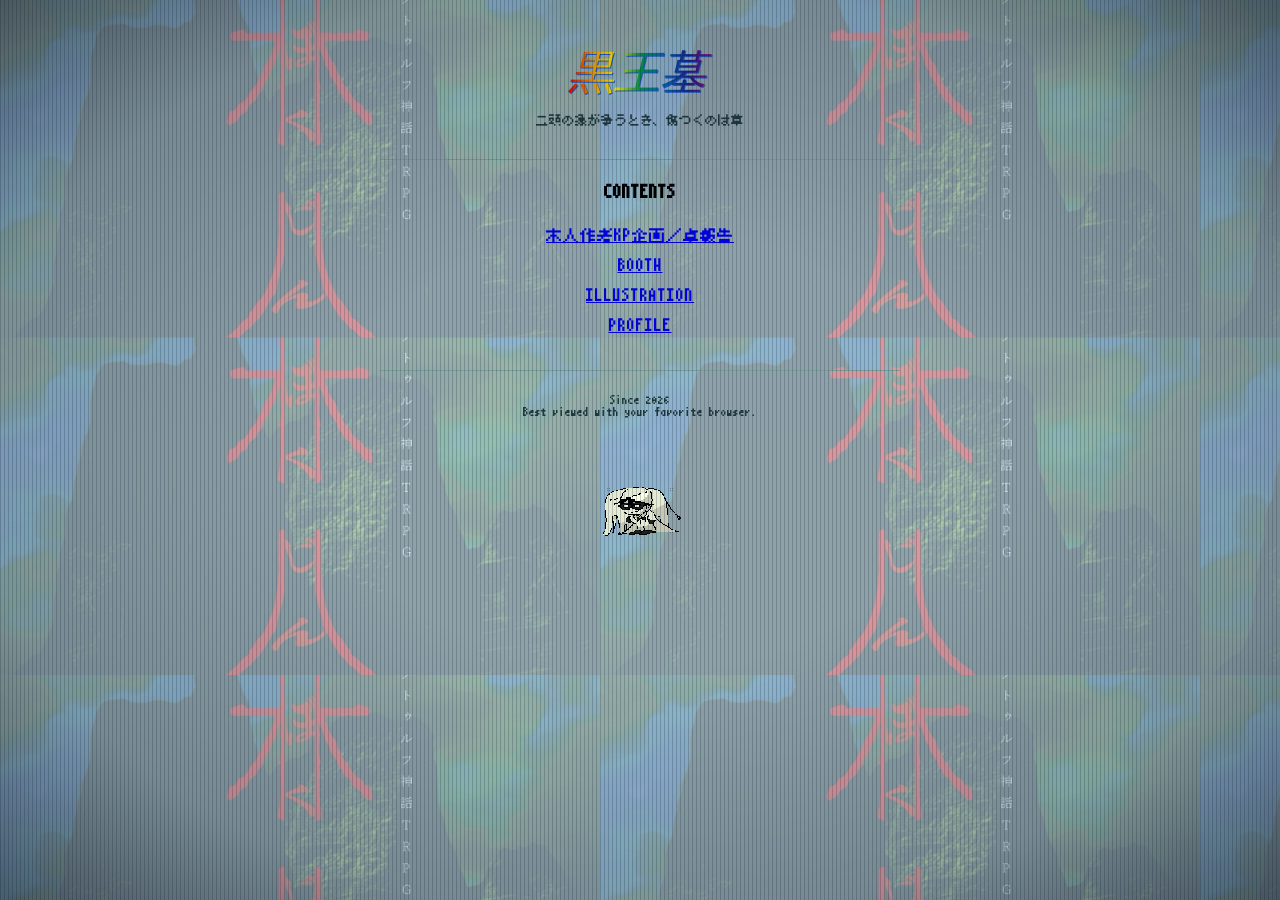
<file: index.html>
<!DOCTYPE html>
<html lang="ja">
<head>
<meta charset="UTF-8">
<meta name="viewport" content="width=device-width, initial-scale=1">
<title>黒王墓</title>
<link rel="stylesheet" href="css/page.css">
<style>
:root {
  color-scheme: light;
}

* {
  box-sizing: border-box;
}

html {
  min-height: 100%;
}

.intro {
  font-size: 13px;
  margin: 0 0 32px;
}

hr {
  border: 0;
  border-top: 1px solid #779d99;
  max-width: 520px;
  margin: 24px auto;
}

h2 {
  color: #000;
  font-size: 18px;
  letter-spacing: 0;
}

nav {
  display: flex;
  flex-direction: column;
  align-items: center;
  gap: 13px;
  margin: 25px auto 35px;
}

a {
  font-size: 17px;
  font-weight: 400;
}

a:hover {
  color: #df284e;
}

footer {
  font-size: 12px;
}
</style>
<link rel="stylesheet" href="css/style.css">
<link rel="stylesheet" href="css/crt.css">
</head>
<body>
<main>
  <h1 class="rainbow-title">黒王墓</h1>
  <p class="intro">二頭の象が争うとき、傷つくのは草</p>
  <hr>
  <h2>CONTENTS</h2>
  <nav aria-label="コンテンツ">
    <a href="session-log.html">木人作者KP企画／卓報告</a>
    <a href="https://tuxedo.booth.pm/" target="_blank" rel="noopener noreferrer">BOOTH</a>
    <a href="https://www.foriio.com/narmer" target="_blank" rel="noopener noreferrer">ILLUSTRATION</a>
    <a href="profile.html">PROFILE</a> 
  </nav>
  <hr>
  <footer>Since 2026<br>Best viewed with your favorite browser.</footer>
  <div class="footer-icon">
  <img src="images/icon_dot.png" alt="KP駒">
  </div>
</main>
</body>
</html>
</file>
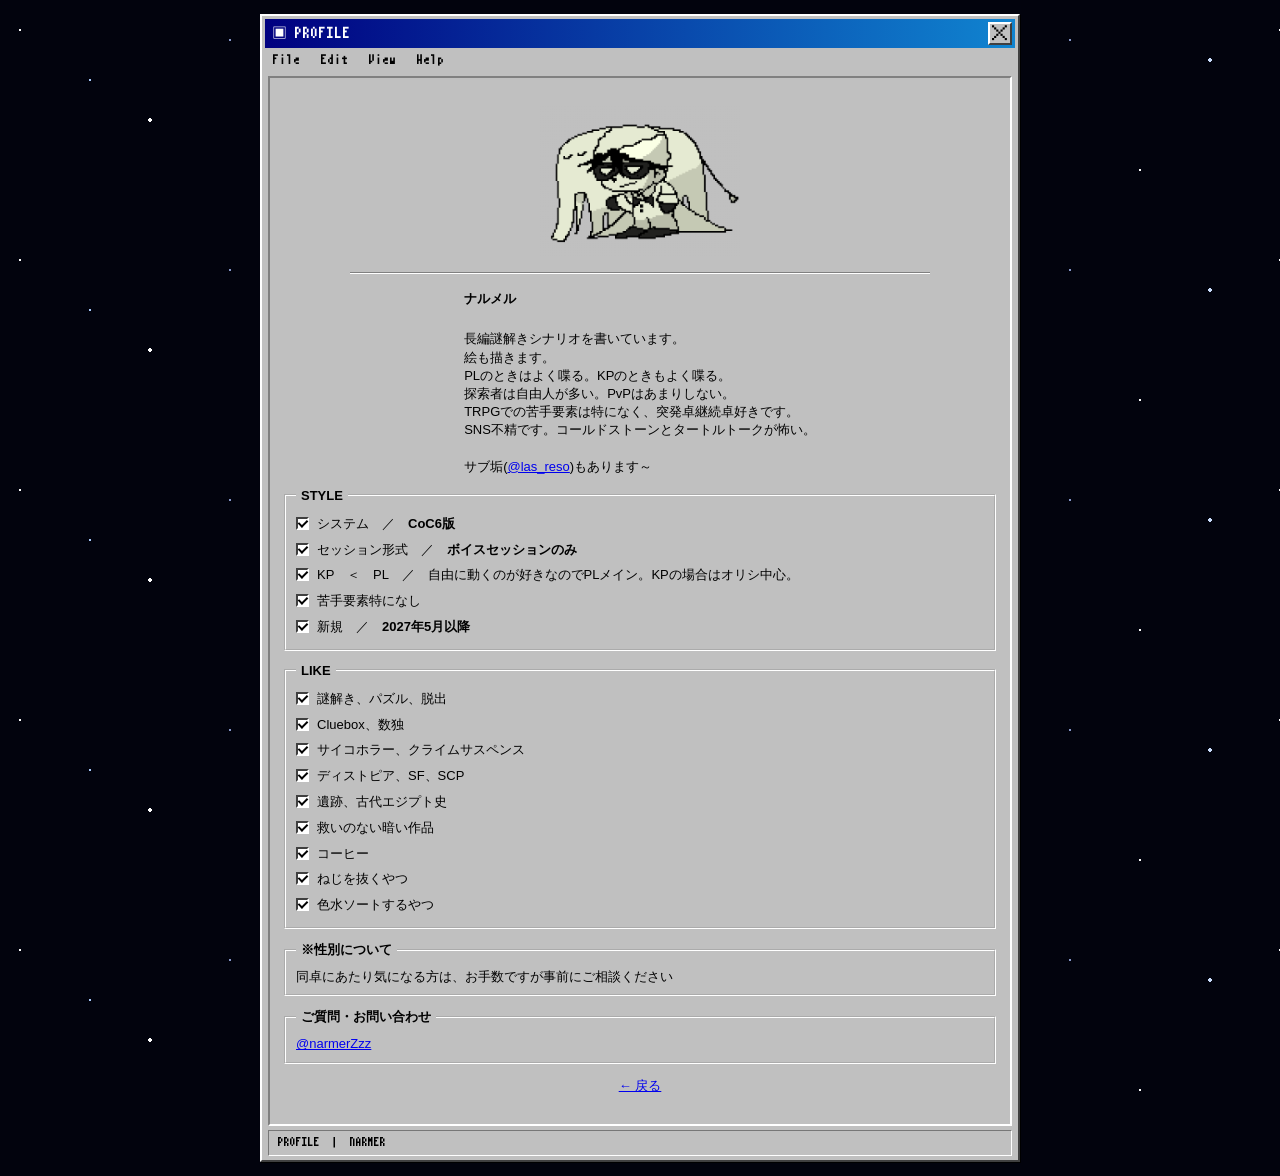
<file: profile.html>
<!DOCTYPE html>
<html lang="ja">
<head>
<meta charset="UTF-8">
<meta name="viewport" content="width=device-width,initial-scale=1">
<title>PROFILE</title>
<link rel="stylesheet" href="css/window.css">
<style>
/* Profile icon */
.profile-icon {
  display: block;
  width: 200px;
  max-width: 100%;
  height: auto;
  margin: 12px auto;
}

/* Divider */
.profile-divider {
  max-width: 580px;
  border: 0;
  border-top: 1px solid #808080;
  border-bottom: 1px solid #fff;
  margin: 16px auto;
}

/* Introduction */
.profile-intro {
  width: fit-content;
  max-width: 100%;
  margin: 0 auto;
  text-align: left;
}

.profile-intro p {
  white-space: pre-line;
  line-height: 1.4;
  margin: 4px 0;
}

/* Group box */
.profile-group {
  min-width: 0;
  border: 2px groove #fff;
  margin: 12px 0;
  padding: 6px 10px;
  text-align: left;
}

.profile-group legend {
  padding: 0 5px;
  font-weight: bold;
}

.profile-group p {
  margin: 0;
  line-height: 1.8;
  white-space: pre-wrap;
  overflow-wrap: anywhere;
}

/* Checklist */
.profile-checklist {
  list-style: none;
  margin: 0;
  padding: 0;
  text-align: left;
}

.profile-checklist li {
  position: relative;
  padding-left: 21px;
  margin: 5px 0;
  line-height: 1.6;
  overflow-wrap: anywhere;
}

/* Checkbox */
.profile-checklist li::before {
  content: "";
  position: absolute;
  left: 0;
  top: 3px;
  width: 13px;
  height: 13px;
  box-sizing: border-box;
  background: #fff;
  border: 2px solid;
  border-color: #404040 #fff #fff #404040;
}

/* Check mark */
.profile-checklist li::after {
  content: "";
  position: absolute;
  left: 4px;
  top: 4px;
  width: 4px;
  height: 7px;
  border: solid #000;
  border-width: 0 2px 2px 0;
  transform: rotate(45deg);
}
</style>

<link rel="stylesheet" href="css/style.css">
</head>

<body>

<section class="window" id="window" aria-label="プロフィールのウィンドウ">

  <div class="titlebar">
    <span>▣ PROFILE</span>
    <button class="close" type="button" id="close"
      aria-label="ウィンドウを閉じる">×</button>
  </div>

  <div class="menu">File　 Edit　 View　 Help</div>

  <main class="content">

    <img class="profile-icon"
      src="images/icon_dot.png"
      alt="プロフィール画像">

    <hr class="profile-divider">

    <div class="profile-intro">
      <p><b>ナルメル</b></p>
      <p>
        長編謎解きシナリオを書いています。
        絵も描きます。
        PLのときはよく喋る。KPのときもよく喋る。
        探索者は自由人が多い。PvPはあまりしない。
        TRPGでの苦手要素は特になく、突発卓継続卓好きです。
        SNS不精です。コールドストーンとタートルトークが怖い。

        サブ垢(<a href="https://x.com/las_reso">@las_reso</a>)もあります～
      </p>
    </div>

    <fieldset class="profile-group">
      <legend>STYLE</legend>
      <ul class="profile-checklist">
        <li>システム　／　<b>CoC6版</b></li>
        <li>セッション形式　／　<b>ボイスセッションのみ</b></li>
        <li>KP　＜　PL　／　自由に動くのが好きなのでPLメイン。KPの場合はオリシ中心。</li>
        <li>苦手要素特になし</li>
        <li>新規　／　<b>2027年5月以降</b></li>
      </ul>
    </fieldset>
    <fieldset class="profile-group">
      <legend>LIKE</legend>
      <ul class="profile-checklist">
        <li>謎解き、パズル、脱出</li>
        <li>Cluebox、数独</li>
        <li>サイコホラー、クライムサスペンス</li>
        <li>ディストピア、SF、SCP</li>
        <li>遺跡、古代エジプト史</li>
        <li>救いのない暗い作品</li>
        <li>コーヒー</li>
        <li>ねじを抜くやつ</li>
        <li>色水ソートするやつ</li>
      </ul>
    </fieldset>
    <fieldset class="profile-group">
      <legend>※性別について</legend>
      <p>同卓にあたり気になる方は、お手数ですが事前にご相談ください</p>
    </fieldset>
    <fieldset class="profile-group">
      <legend>ご質問・お問い合わせ</legend>
      <p><a href="https://x.com/narmerZzz">@narmerZzz</a></p>
    </fieldset>
    <p><a href="index.html">← 戻る</a></p>

  </main>

  <div class="status">PROFILE　|　NARMER</div>

</section>

<div id="closed" class="closed hidden">
  <p>プロフィールを閉じました。</p>
  <button id="reopen" class="winbutton" type="button">
    ウィンドウを開く
  </button>
  <p><a href="index.html">← 戻る</a></p>
</div>
<script src="js/window.js"></script>
</body>
</html>
</file>
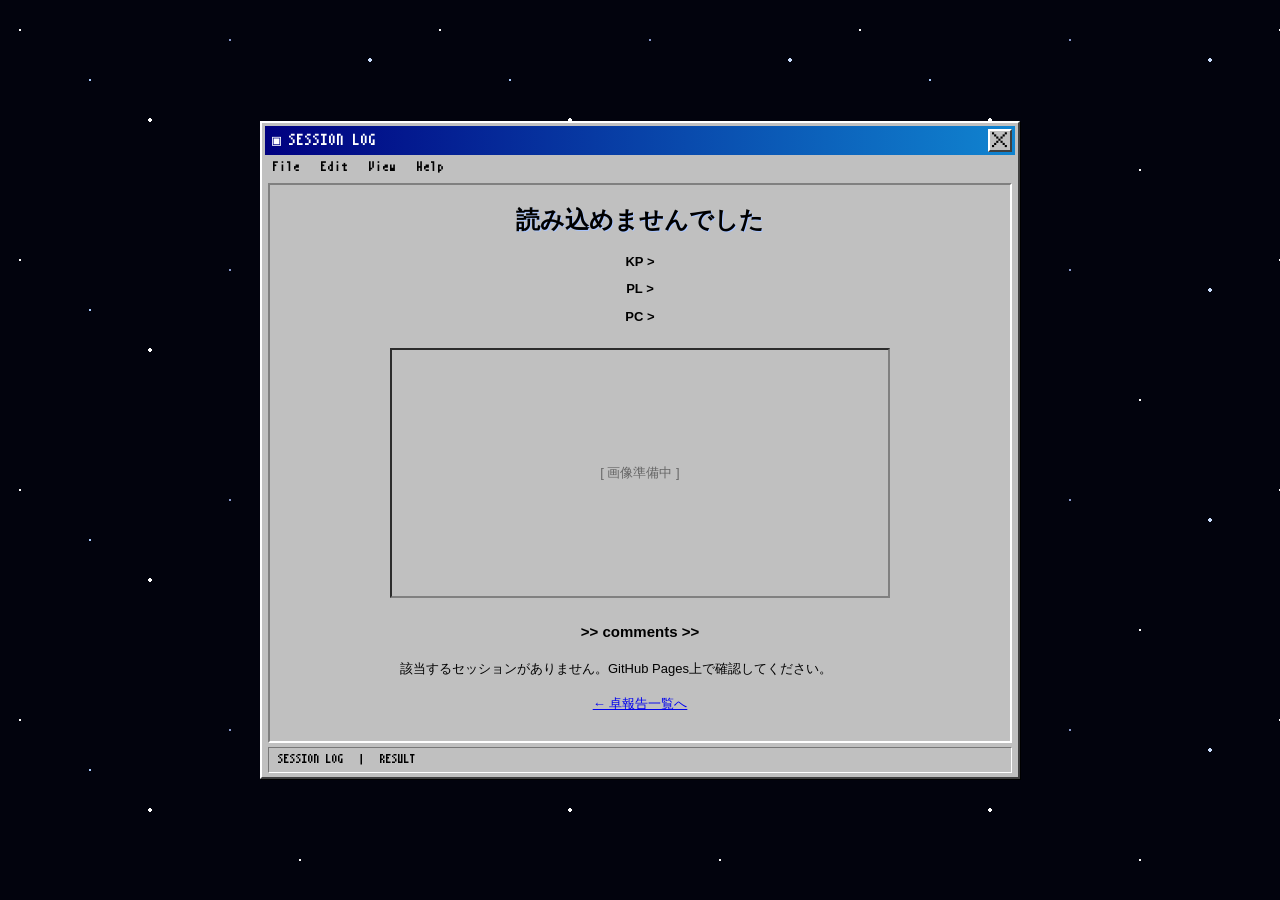
<file: session-detail.html>
<!DOCTYPE html>
<html lang="ja">

<head>
  <meta charset="UTF-8">
  <meta name="viewport" content="width=device-width,initial-scale=1">
  <title>卓報告</title>
  <link rel="stylesheet" href="css/window.css">
  <style>
  /* Scenario title */
  .content h1 {
    font-size: clamp(18px, 3vw, 24px);
    margin: 3px 0 16px;
    color: #000;
    font-style: normal;
    font-weight: bold;
  }

  /* Result */
  .result {
    font-weight: bold;
  }

  /* Screenshot */
  .screenshot {
    display: block;
    max-width: 100%;
    width: min(530px, 100%);
    height: auto;
    margin: 18px auto 12px;
    border: 1px solid #555;
  }

  .image-placeholder {
    width: 100%;
    max-width: 500px;
    min-height: 250px;
    margin: 20px auto;
    background: #c0c0c0;
    border: 2px inset #808080;
    display: flex;
    align-items: center;
    justify-content: center;
    color: #666;
  }

  /* Review */
  .review {
    max-width: 580px;
    margin: 12px auto 0;
    line-height: 1.8;
    overflow-wrap: anywhere;
  }

  .review h2 {
    font-size: 15px;
    margin: 14px 0 5px;
  }

  .review p {
    white-space: pre-wrap;
  }

  .review #comment {
    text-align: left;
    max-width: 480px;
    margin: 12px auto;
    line-height: 1.9;
  }
  </style>
  <link rel="stylesheet" href="css/style.css">
</head>

<body>
  <section class="window" id="window" aria-label="セッションログのウィンドウ">
    <div class="titlebar"><span>▣ SESSION LOG</span><button class="close" type="button" id="close"
        aria-label="ウィンドウを閉じる">×</button></div>
    <div class="menu">File　 Edit　 View　 Help</div>
    <main class="content">
      <h1 id="scenario-title">読み込み中...</h1>
      <p><span id="date"></span></p>
      <p><b>KP &gt; </b><span id="kp"></span></p>
      <p><b>PL &gt; </b><span id="pl"></span></p>
      <p><b>PC &gt; </b><span id="pc"></span></p>
      <p class="result"><span id="result"></span></p>
      <div id="image-placeholder" class="image-placeholder">[ 画像準備中 ]</div>
      <img class="screenshot hidden" id="screenshot" alt="セッションのスクリーンショット">
      <section class="review">
        <h2>&gt;&gt; comments &gt;&gt;</h2>
        <p id="comment"></p>
        <p id="fuse-wrap" class="hidden">
          <a id="fuse-link" href="#" target="_blank" rel="noopener noreferrer">ふせったー　※ネタバレあり※</a>
        </p>
      </section>
      <p><a href="session-log.html">← 卓報告一覧へ</a></p>
    </main>
    <div class="status">SESSION LOG　｜　RESULT</div>
  </section>
  <div id="closed" class="closed hidden">
    <p>卓報告を閉じました。</p><button id="reopen" class="winbutton" type="button">ウィンドウを開く</button>
    <p><a href="session-log.html">← 卓報告一覧へ</a></p>
  </div>
  <script>
    (async () => {
      const id = new URLSearchParams(location.search).get('id');
      const title = document.getElementById('scenario-title');
      try {
        const response = await fetch('./sessions.json');
        if (!response.ok) throw new Error('HTTP ' + response.status);
        const sessions = await response.json();
        const session = sessions.find(item => item.id === id);
        if (!session) throw new Error('該当するセッションがありません');
        document.title = session.title + ' - セッションログ';
        title.textContent = `◤ ${session.title} ◢`;
        document.getElementById('date').textContent = session.date.replaceAll('-', '/');
        document.getElementById('kp').textContent = session.kp;
        document.getElementById('pl').textContent = (session.pl || []).join('／');
        document.getElementById('pc').textContent = (session.pc || []).join('／');
        document.getElementById('result').textContent = session.result;
        document.getElementById('comment').textContent = session.comment || '';
        const fuseWrap = document.getElementById('fuse-wrap');
        const fuseLink = document.getElementById('fuse-link');

        if (session.fuse) {
          try {
            const url = new URL(session.fuse);

            if (
              url.protocol === 'https:' &&
              [
                'fusetter.com',
                'www.fusetter.com',
                'fse.tw'
              ].includes(url.hostname)
            ) {
              fuseLink.href = url.href;
              fuseWrap.classList.remove('hidden');
            }
          } catch (error) {
            console.warn('ふせったーのURLが不正です', error);
          }
        }

        if (session.image) {
          const img = document.getElementById('screenshot');
          img.onload = () => { img.classList.remove('hidden'); document.getElementById('image-placeholder').classList.add('hidden') };
          img.src = session.image;
        }
      } catch (error) {
        title.textContent = '読み込めませんでした';
        document.getElementById('comment').textContent = error.message + '。GitHub Pages上で確認してください。';
      }
    })();
  </script>
  <script src="js/window.js"></script>
</body>
</html>
</file>
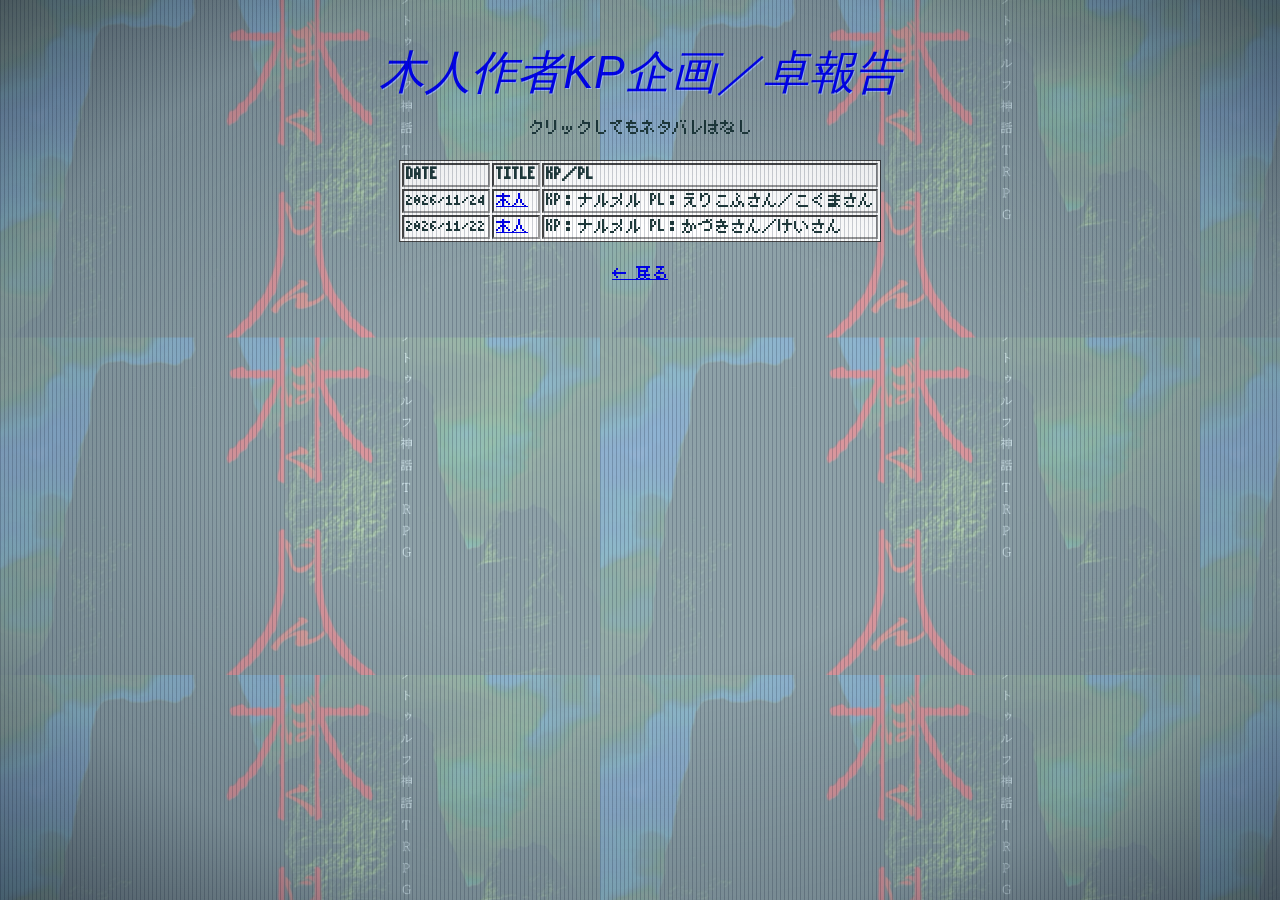
<file: session-log.html>
<!DOCTYPE html>
<html lang="ja">
<head>
<meta charset="UTF-8">
<meta name="viewport" content="width=device-width, initial-scale=1">
<title>木人作者KP企画／卓報告</title>
<link rel="stylesheet" href="css/style.css">
<link rel="stylesheet" href="css/crt.css">
<link rel="stylesheet" href="css/page.css">
<style>
.table-wrap {
  max-width: 100%;
  overflow-x: auto;
  margin: 24px auto;
}

table {
  margin: 0 auto;
  border: 1px solid #444;
  border-spacing: 2px;
  background: #fff;
}

th,
td {
  border: 2px inset #999;
  padding: 0 2px;
  background: #fff;
  text-align: left;
  line-height: 1.25;
  vertical-align: middle;
  white-space: nowrap;
}

th {
  font-weight: bold;
} 
</style>
</head>
<body>
<main>
<h1>木人作者KP企画／卓報告</h1>
<p>クリックしてもネタバレはなし</p>
<div class="table-wrap">
<table aria-label="セッションログ一覧">
<thead><tr><th>DATE</th><th>TITLE</th><th>KP／PL</th></tr></thead>
<tbody id="session-rows"><tr><td colspan="3">読み込み中...</td></tr>
</tbody></table>
</div>
<p><a href="index.html">← 戻る</a></p>
<script>
(async () => {
  const tbody = document.getElementById('session-rows');
  try {
    const response = await fetch('./sessions.json');
    if (!response.ok) throw new Error('HTTP ' + response.status);
    const sessions = await response.json();
    if (!Array.isArray(sessions)) throw new Error('JSONは配列にしてください');
    tbody.replaceChildren();
    const isLocal = ['localhost', '127.0.0.1']
          .includes(location.hostname);
    for (const session of [...sessions].sort((a,b) => b.date.localeCompare(a.date))) {
      const tr = document.createElement('tr');
      const date = document.createElement('td');
      date.textContent = session.date.replaceAll('-', '/');
      const title = document.createElement('td');
      const link = document.createElement('a');
      const url = isLocal
          ? `session-detail.html?id=${encodeURIComponent(session.id)}`
          : `sessions/${encodeURIComponent(session.id)}.html`;
      link.href = url;      
      link.textContent = session.title;
      title.append(link);
      const members = document.createElement('td');
      members.textContent = 'KP：' + session.kp + '  PL：' + (session.pl || []).join('／');
      tr.append(date, title, members);
      tbody.append(tr);
    }
    if (!sessions.length) tbody.innerHTML = '<tr><td colspan="3">まだ記録がありません</td></tr>';
  } catch (error) {
    tbody.replaceChildren();
    const tr = document.createElement('tr');
    const td = document.createElement('td');
    td.colSpan = 3;
    td.textContent = '読み込めませんでした。GitHub Pages上で確認してください。 (' + error.message + ')';
    tr.append(td); tbody.append(tr);
  }
})();
</script>
</main>
</body>
</html>
</file>
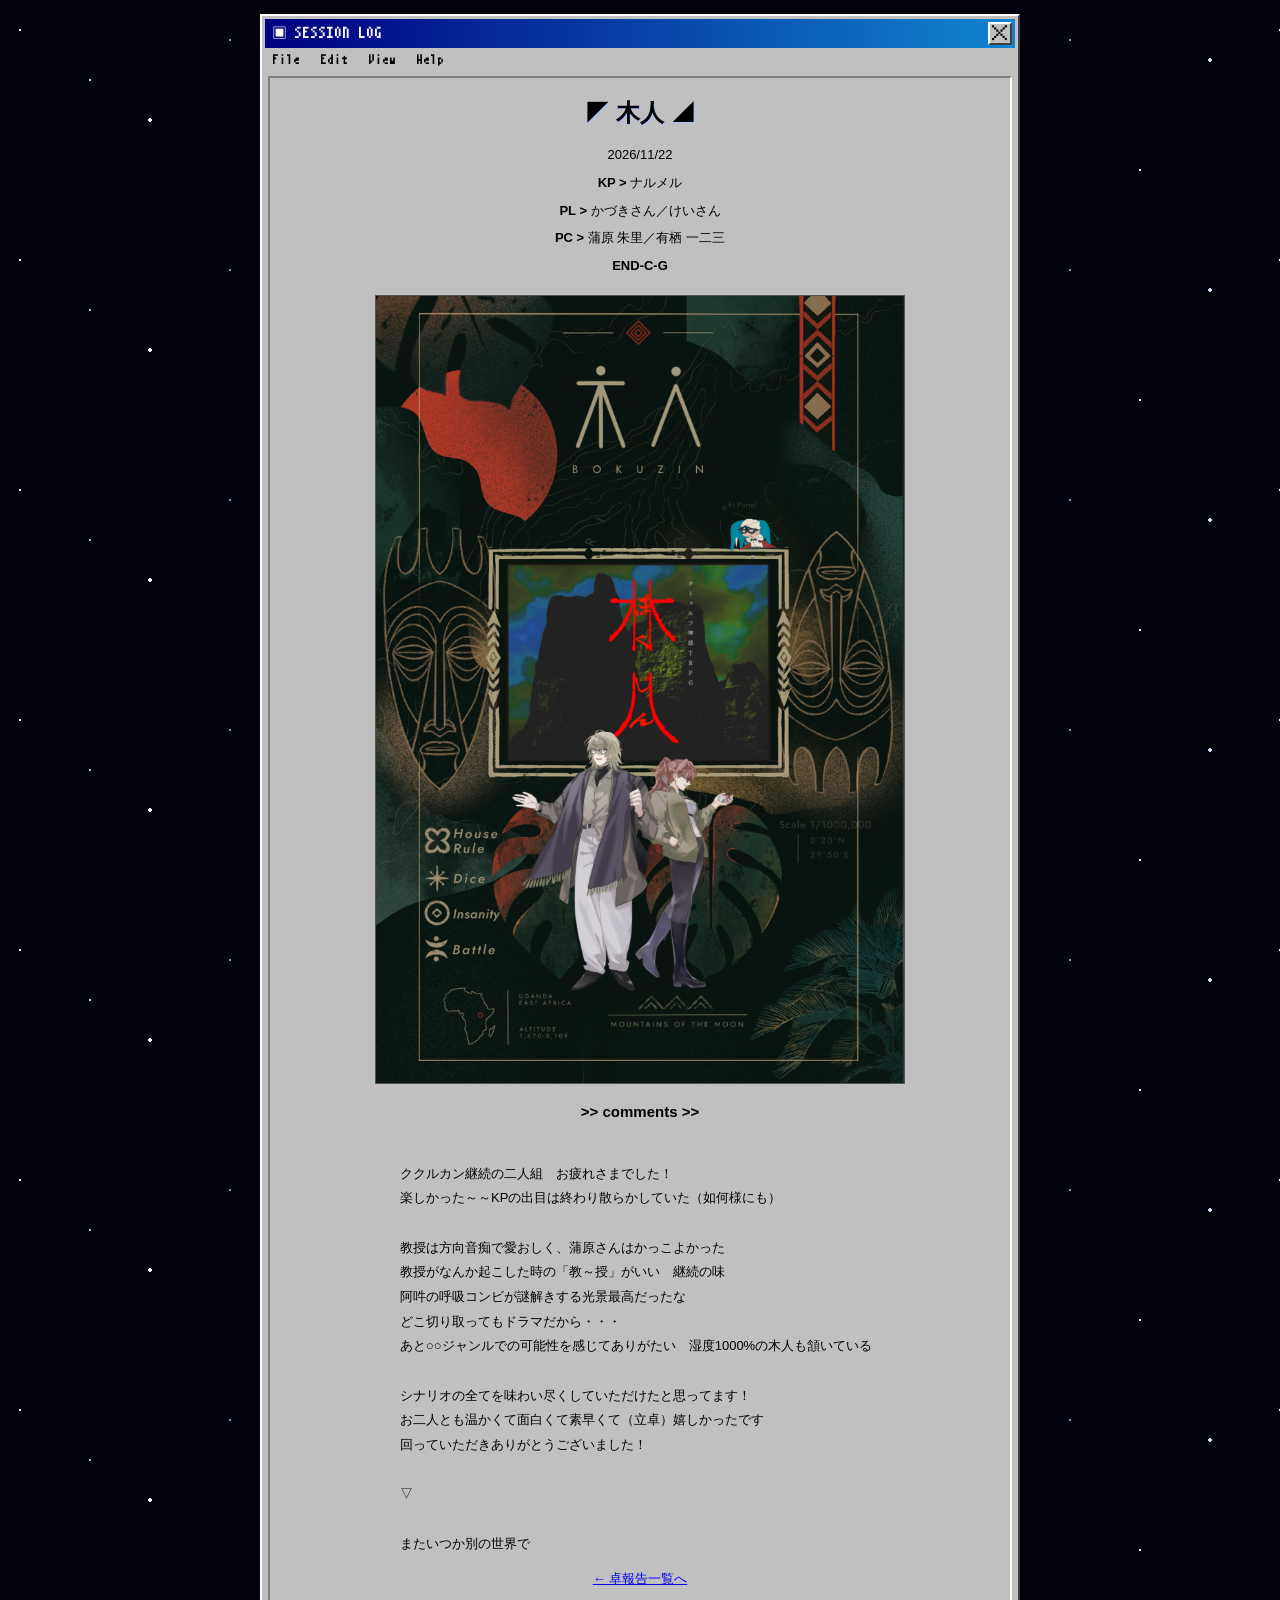
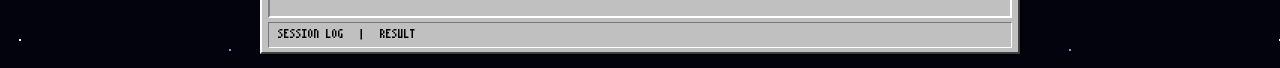
<file: sessions/session001.html>
<!DOCTYPE html>
<html lang="ja">

<head>

<base href="https://narmerzzz.github.io/blackpyramid/">
<meta property="og:type" content="article">
<meta property="og:title" content="木人">
<meta property="og:description" content="TRPG SESSION LOG">
<meta property="og:url" content="https://narmerzzz.github.io/blackpyramid/sessions/session001.html">
<meta property="og:image" content="https://narmerzzz.github.io/blackpyramid/images/20261122_kadukikei.png">
<meta name="twitter:image" content="https://narmerzzz.github.io/blackpyramid/images/20261122_kadukikei.png">
<meta name="twitter:card" content="summary_large_image">

  <meta charset="UTF-8">
  <meta name="viewport" content="width=device-width,initial-scale=1">
  <title>卓報告</title>
  <link rel="stylesheet" href="css/window.css">
  <style>
  /* Scenario title */
  .content h1 {
    font-size: clamp(18px, 3vw, 24px);
    margin: 3px 0 16px;
    color: #000;
    font-style: normal;
    font-weight: bold;
  }

  /* Result */
  .result {
    font-weight: bold;
  }

  /* Screenshot */
  .screenshot {
    display: block;
    max-width: 100%;
    width: min(530px, 100%);
    height: auto;
    margin: 18px auto 12px;
    border: 1px solid #555;
  }

  .image-placeholder {
    width: 100%;
    max-width: 500px;
    min-height: 250px;
    margin: 20px auto;
    background: #c0c0c0;
    border: 2px inset #808080;
    display: flex;
    align-items: center;
    justify-content: center;
    color: #666;
  }

  /* Review */
  .review {
    max-width: 580px;
    margin: 12px auto 0;
    line-height: 1.8;
    overflow-wrap: anywhere;
  }

  .review h2 {
    font-size: 15px;
    margin: 14px 0 5px;
  }

  .review p {
    white-space: pre-wrap;
  }

  .review #comment {
    text-align: left;
    max-width: 480px;
    margin: 12px auto;
    line-height: 1.9;
  }
  </style>
  <link rel="stylesheet" href="css/style.css">
</head>

<body>
  <section class="window" id="window" aria-label="セッションログのウィンドウ">
    <div class="titlebar"><span>▣ SESSION LOG</span><button class="close" type="button" id="close"
        aria-label="ウィンドウを閉じる">×</button></div>
    <div class="menu">File　 Edit　 View　 Help</div>
    <main class="content">
      <h1 id="scenario-title">読み込み中...</h1>
      <p><span id="date"></span></p>
      <p><b>KP &gt; </b><span id="kp"></span></p>
      <p><b>PL &gt; </b><span id="pl"></span></p>
      <p><b>PC &gt; </b><span id="pc"></span></p>
      <p class="result"><span id="result"></span></p>
      <div id="image-placeholder" class="image-placeholder">[ 画像準備中 ]</div>
      <img class="screenshot hidden" id="screenshot" alt="セッションのスクリーンショット">
      <section class="review">
        <h2>&gt;&gt; comments &gt;&gt;</h2>
        <p id="comment"></p>
        <p id="fuse-wrap" class="hidden">
          <a id="fuse-link" href="#" target="_blank" rel="noopener noreferrer">ふせったー　※ネタバレあり※</a>
        </p>
      </section>
      <p><a href="session-log.html">← 卓報告一覧へ</a></p>
    </main>
    <div class="status">SESSION LOG　｜　RESULT</div>
  </section>
  <div id="closed" class="closed hidden">
    <p>卓報告を閉じました。</p><button id="reopen" class="winbutton" type="button">ウィンドウを開く</button>
    <p><a href="session-log.html">← 卓報告一覧へ</a></p>
  </div>
  <script>
    (async () => {
      const id = "session001";
      const title = document.getElementById('scenario-title');
      try {
        const response = await fetch('./sessions.json');
        if (!response.ok) throw new Error('HTTP ' + response.status);
        const sessions = await response.json();
        const session = sessions.find(item => item.id === id);
        if (!session) throw new Error('該当するセッションがありません');
        document.title = session.title + ' - セッションログ';
        title.textContent = `◤ ${session.title} ◢`;
        document.getElementById('date').textContent = session.date.replaceAll('-', '/');
        document.getElementById('kp').textContent = session.kp;
        document.getElementById('pl').textContent = (session.pl || []).join('／');
        document.getElementById('pc').textContent = (session.pc || []).join('／');
        document.getElementById('result').textContent = session.result;
        document.getElementById('comment').textContent = session.comment || '';
        const fuseWrap = document.getElementById('fuse-wrap');
        const fuseLink = document.getElementById('fuse-link');

        if (session.fuse) {
          try {
            const url = new URL(session.fuse);

            if (
              url.protocol === 'https:' &&
              [
                'fusetter.com',
                'www.fusetter.com',
                'fse.tw'
              ].includes(url.hostname)
            ) {
              fuseLink.href = url.href;
              fuseWrap.classList.remove('hidden');
            }
          } catch (error) {
            console.warn('ふせったーのURLが不正です', error);
          }
        }

        if (session.image) {
          const img = document.getElementById('screenshot');
          img.onload = () => { img.classList.remove('hidden'); document.getElementById('image-placeholder').classList.add('hidden') };
          img.src = session.image;
        }
      } catch (error) {
        title.textContent = '読み込めませんでした';
        document.getElementById('comment').textContent = error.message + '。GitHub Pages上で確認してください。';
      }
    })();
  </script>
  <script src="js/window.js"></script>
</body>
</html>
</file>
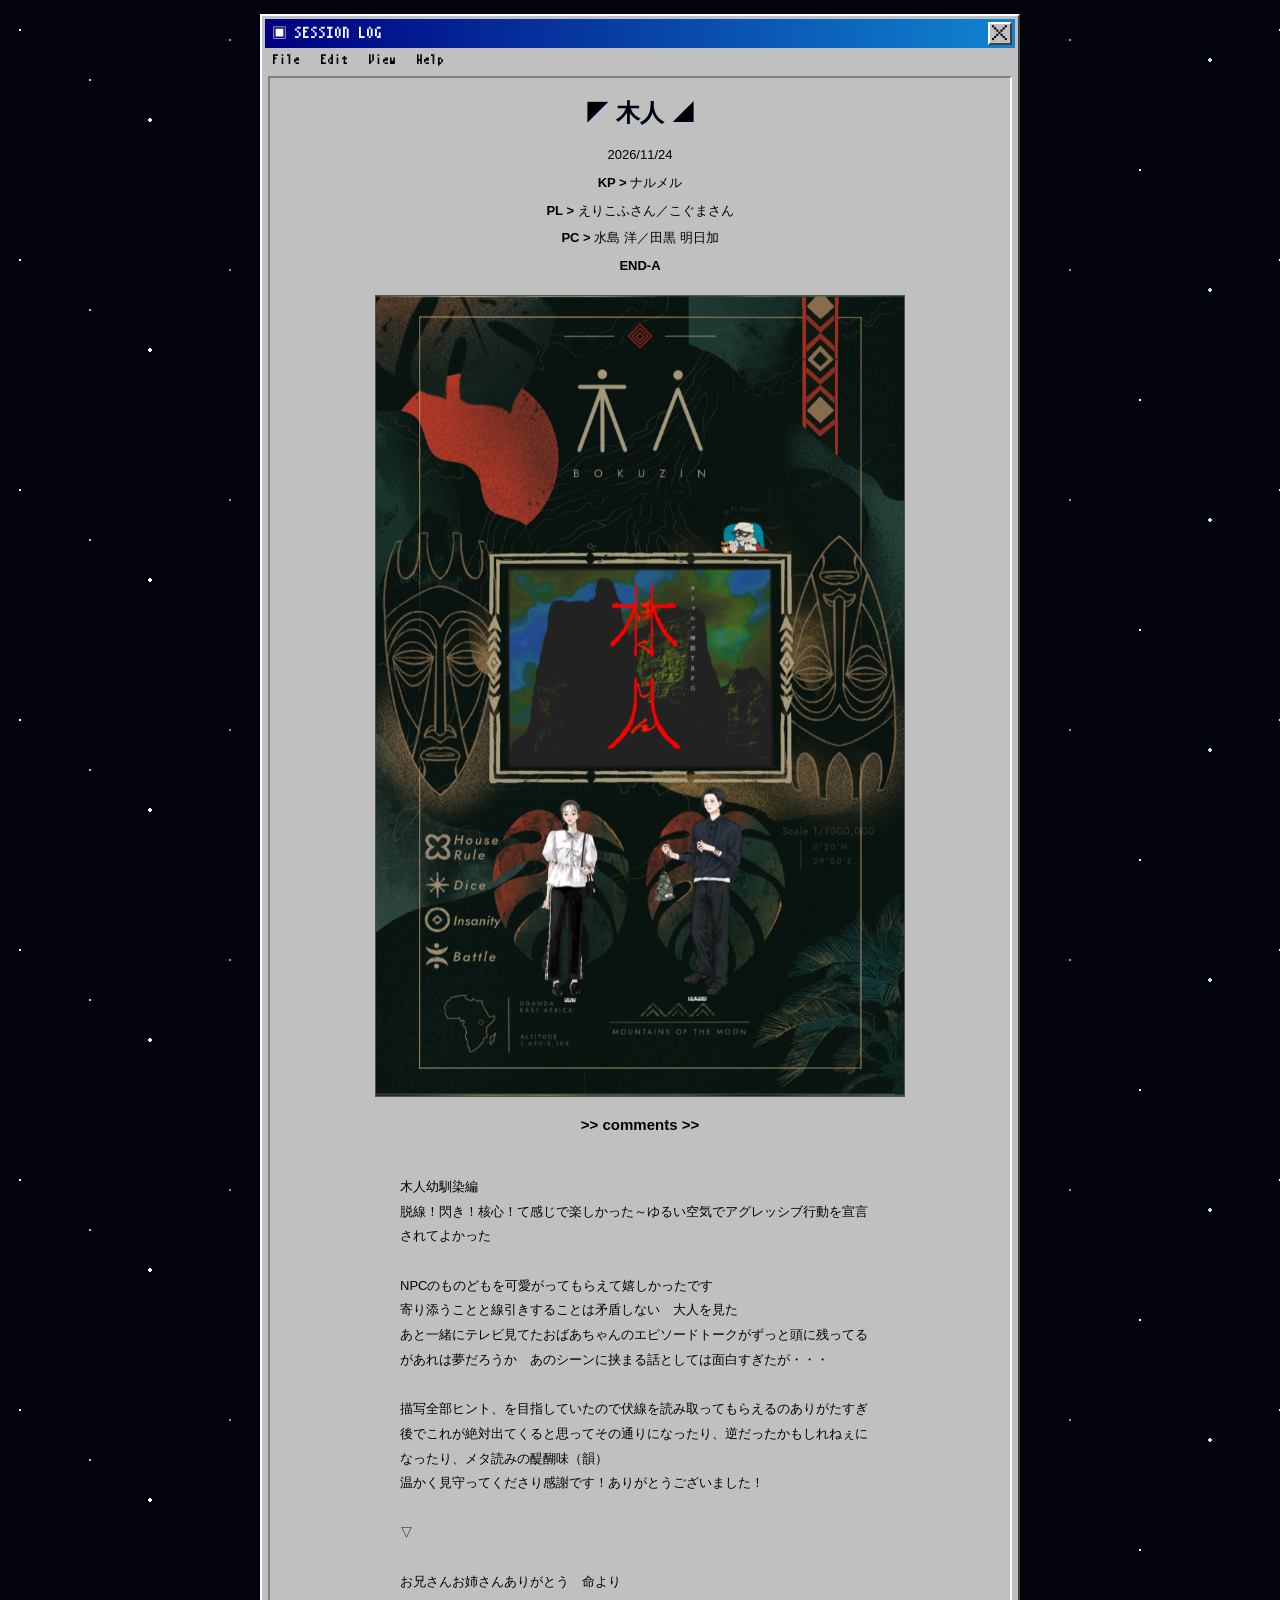
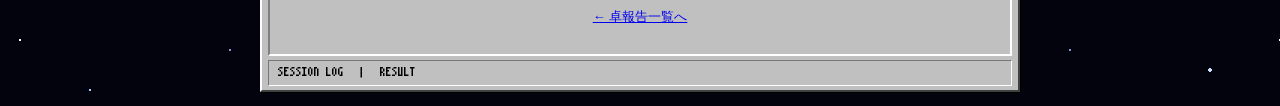
<file: sessions/session002.html>
<!DOCTYPE html>
<html lang="ja">

<head>

<base href="https://narmerzzz.github.io/blackpyramid/">
<meta property="og:type" content="article">
<meta property="og:title" content="木人">
<meta property="og:description" content="TRPG SESSION LOG">
<meta property="og:url" content="https://narmerzzz.github.io/blackpyramid/sessions/session002.html">
<meta property="og:image" content="https://narmerzzz.github.io/blackpyramid/images/20261124_erikohukoguma.png">
<meta name="twitter:image" content="https://narmerzzz.github.io/blackpyramid/images/20261124_erikohukoguma.png">
<meta name="twitter:card" content="summary_large_image">

  <meta charset="UTF-8">
  <meta name="viewport" content="width=device-width,initial-scale=1">
  <title>卓報告</title>
  <link rel="stylesheet" href="css/window.css">
  <style>
  /* Scenario title */
  .content h1 {
    font-size: clamp(18px, 3vw, 24px);
    margin: 3px 0 16px;
    color: #000;
    font-style: normal;
    font-weight: bold;
  }

  /* Result */
  .result {
    font-weight: bold;
  }

  /* Screenshot */
  .screenshot {
    display: block;
    max-width: 100%;
    width: min(530px, 100%);
    height: auto;
    margin: 18px auto 12px;
    border: 1px solid #555;
  }

  .image-placeholder {
    width: 100%;
    max-width: 500px;
    min-height: 250px;
    margin: 20px auto;
    background: #c0c0c0;
    border: 2px inset #808080;
    display: flex;
    align-items: center;
    justify-content: center;
    color: #666;
  }

  /* Review */
  .review {
    max-width: 580px;
    margin: 12px auto 0;
    line-height: 1.8;
    overflow-wrap: anywhere;
  }

  .review h2 {
    font-size: 15px;
    margin: 14px 0 5px;
  }

  .review p {
    white-space: pre-wrap;
  }

  .review #comment {
    text-align: left;
    max-width: 480px;
    margin: 12px auto;
    line-height: 1.9;
  }
  </style>
  <link rel="stylesheet" href="css/style.css">
</head>

<body>
  <section class="window" id="window" aria-label="セッションログのウィンドウ">
    <div class="titlebar"><span>▣ SESSION LOG</span><button class="close" type="button" id="close"
        aria-label="ウィンドウを閉じる">×</button></div>
    <div class="menu">File　 Edit　 View　 Help</div>
    <main class="content">
      <h1 id="scenario-title">読み込み中...</h1>
      <p><span id="date"></span></p>
      <p><b>KP &gt; </b><span id="kp"></span></p>
      <p><b>PL &gt; </b><span id="pl"></span></p>
      <p><b>PC &gt; </b><span id="pc"></span></p>
      <p class="result"><span id="result"></span></p>
      <div id="image-placeholder" class="image-placeholder">[ 画像準備中 ]</div>
      <img class="screenshot hidden" id="screenshot" alt="セッションのスクリーンショット">
      <section class="review">
        <h2>&gt;&gt; comments &gt;&gt;</h2>
        <p id="comment"></p>
        <p id="fuse-wrap" class="hidden">
          <a id="fuse-link" href="#" target="_blank" rel="noopener noreferrer">ふせったー　※ネタバレあり※</a>
        </p>
      </section>
      <p><a href="session-log.html">← 卓報告一覧へ</a></p>
    </main>
    <div class="status">SESSION LOG　｜　RESULT</div>
  </section>
  <div id="closed" class="closed hidden">
    <p>卓報告を閉じました。</p><button id="reopen" class="winbutton" type="button">ウィンドウを開く</button>
    <p><a href="session-log.html">← 卓報告一覧へ</a></p>
  </div>
  <script>
    (async () => {
      const id = "session002";
      const title = document.getElementById('scenario-title');
      try {
        const response = await fetch('./sessions.json');
        if (!response.ok) throw new Error('HTTP ' + response.status);
        const sessions = await response.json();
        const session = sessions.find(item => item.id === id);
        if (!session) throw new Error('該当するセッションがありません');
        document.title = session.title + ' - セッションログ';
        title.textContent = `◤ ${session.title} ◢`;
        document.getElementById('date').textContent = session.date.replaceAll('-', '/');
        document.getElementById('kp').textContent = session.kp;
        document.getElementById('pl').textContent = (session.pl || []).join('／');
        document.getElementById('pc').textContent = (session.pc || []).join('／');
        document.getElementById('result').textContent = session.result;
        document.getElementById('comment').textContent = session.comment || '';
        const fuseWrap = document.getElementById('fuse-wrap');
        const fuseLink = document.getElementById('fuse-link');

        if (session.fuse) {
          try {
            const url = new URL(session.fuse);

            if (
              url.protocol === 'https:' &&
              [
                'fusetter.com',
                'www.fusetter.com',
                'fse.tw'
              ].includes(url.hostname)
            ) {
              fuseLink.href = url.href;
              fuseWrap.classList.remove('hidden');
            }
          } catch (error) {
            console.warn('ふせったーのURLが不正です', error);
          }
        }

        if (session.image) {
          const img = document.getElementById('screenshot');
          img.onload = () => { img.classList.remove('hidden'); document.getElementById('image-placeholder').classList.add('hidden') };
          img.src = session.image;
        }
      } catch (error) {
        title.textContent = '読み込めませんでした';
        document.getElementById('comment').textContent = error.message + '。GitHub Pages上で確認してください。';
      }
    })();
  </script>
  <script src="js/window.js"></script>
</body>
</html>
</file>
<file: css/page.css>
body {
  margin: 0;
  min-height: 100vh;
  background-color: #dcece9;
  background-image:
    linear-gradient(
      rgba(200, 230, 240, 0.65),
      rgba(200, 230, 240, 0.65)
    ),
    url("../images/cover.jpg");
  background-repeat: repeat;
  background-size: 600px 337.5px;
  background-position: left top;
  background-attachment: fixed;
  color: #203b3c;
  text-align: center;
}

main {
  max-width: 760px;
  margin: 0 auto;
  padding: 42px 16px 70px;
}

a {
  color: #0000ee;
}

a:visited {
  color: #551a8b;
}

/* smartphone */
@media (max-width: 600px) {
  body {
    background-size: 100% auto;
    background-repeat: repeat-y;
    background-position: center top;
  }
}
</file>
<file: css/style.css>
/* Misaki Gothic */
@font-face {
  font-family: "Misaki Gothic";
  src: url("../misaki_gothic.ttf") format("truetype");
  font-style: normal;
  font-weight: 400;
  font-display: swap;
}

/* base font */
body {
  font-family: "Misaki Gothic", monospace;
  font-size: 16px;
}

/* title */
h1 {
    font-family: "MS PGothic", "ＭＳ Ｐゴシック", sans-serif;
    font-style: italic;
    font-weight: 400;
    font-size: clamp(30px, 7vw, 46px);
    letter-spacing: 0;
    margin: 0 0 10px;
    color: blue;
    text-shadow: 1px 1px 0 #a9c5ff;
}

h1.rainbow-title {
    background: linear-gradient(
        to right,
        #e60000,
        #f39800,
        #fff100,
        #009944,
        #0068b7,
        #1d2088,
        #920783
    );

    background-clip: text;
    -webkit-background-clip: text;
    color: transparent;

    width: fit-content;
    margin-inline: auto;
    padding-right: 0.15em;

    text-shadow: none;
    filter: drop-shadow(1px 1px 0 #205ed1);
}

/* icon */
.footer-icon {
  text-align: center;
  margin-top: 60px;
}

.footer-icon img {
  width: 84px;
  height: auto;
  image-rendering: pixelated;
}
</file>
<file: css/crt.css>
/* CRT overlay: vertical phosphor stripes and vignette */
/* Shared by index.html, session-log.html, and session-detail.html */
body::after {
  content: "";
  position: fixed;
  inset: 0;
  z-index: 999;
  pointer-events: none;
  background-image:
    radial-gradient(ellipse at center,
      transparent 35%,
      rgba(8, 22, 40, 0.17) 74%,
      rgba(4, 12, 26, 0.52) 100%),
    repeating-linear-gradient(to right,
      rgba(8, 21, 45, 0.20) 0px,
      rgba(8, 21, 45, 0.20) 1px,
      transparent 1px,
      transparent 4px);
}
</file>
<file: css/window.css>
* {
  box-sizing: border-box;
}

/* Desktop */
body {
  margin: 0;
  min-height: 100vh;
  color: #000;
  display: grid;
  place-items: center;
  padding: 14px;

  background-color: #02030d;
  background-image:
    radial-gradient(1px 1px at 20px 30px, #fff 99%, transparent),
    radial-gradient(1px 1px at 90px 80px, #aaccff 99%, transparent),
    radial-gradient(2px 2px at 150px 120px, #fff 99%, transparent),
    radial-gradient(1px 1px at 230px 40px, #8899cc 99%, transparent),
    radial-gradient(1px 1px at 300px 170px, #fff 99%, transparent),
    radial-gradient(2px 2px at 370px 60px, #ccdfff 99%, transparent);
  background-size: 420px 230px;
  background-repeat: repeat;
}

/* Window */
.window {
  width: min(760px, 100%);
  background: #c0c0c0;
  border: 2px solid;
  border-color: #fff #404040 #404040 #fff;
  box-shadow: 1px 1px 0 #000;
  padding: 3px;
}

.titlebar {
  background: linear-gradient(90deg, #000080, #1084d0);
  color: #fff;
  display: flex;
  align-items: center;
  justify-content: space-between;
  padding: 3px 3px 3px 7px;
  min-height: 29px;
  font-size: 15px;
}

.menu {
  padding: 6px 8px;
  font-size: 13px;
}

.content {
  margin: 3px;
  background: #c0c0c0;
  border: 2px solid;
  border-color: #808080 #fff #fff #808080;
  padding: 16px 14px 20px;
  text-align: center;
  font-family: "MS PGothic", "ＭＳ Ｐゴシック", sans-serif;
  font-size: 13px;
}

.content p {
  margin: 7px 0;
  line-height: 1.6;
}

.status {
  font-size: 12px;
  padding: 6px 9px;
  border: 1px solid;
  border-color: #777 #fff #fff #777;
  margin: 4px 3px 1px;
}

/* Buttons */
.close {
  font-size: 17px;
  line-height: 19px;
  width: 24px;
  height: 23px;
  color: #000;
  background: #c0c0c0;
  border: 2px solid;
  border-color: #fff #404040 #404040 #fff;
  cursor: pointer;
  padding: 0;
}

.winbutton {
  padding: 5px 15px;
  background: #c0c0c0;
  border: 2px solid;
  border-color: #fff #404040 #404040 #fff;
  cursor: pointer;
  font: inherit;
}

.close:active,
.winbutton:active {
  border-color: #404040 #fff #fff #404040;
}

/* Closed window */
.closed {
  text-align: center;
  background: #c0c0c0;
  padding: 20px;
  border: 2px solid;
  border-color: #fff #444 #444 #fff;
  max-width: 90vw;
}

.hidden {
  display: none !important;
}

/* Misaki Gothic */
.titlebar,
.menu,
.status,
.close,
.winbutton {
  font-family: "Misaki Gothic", monospace;
  font-weight: normal;
}

/* Smartphone */
@media (max-width: 500px) {
  body {
    padding: 6px;
  }

  .content {
    padding: 12px 8px;
  }

  .menu {
    font-size: 12px;
  }
}
</file>
